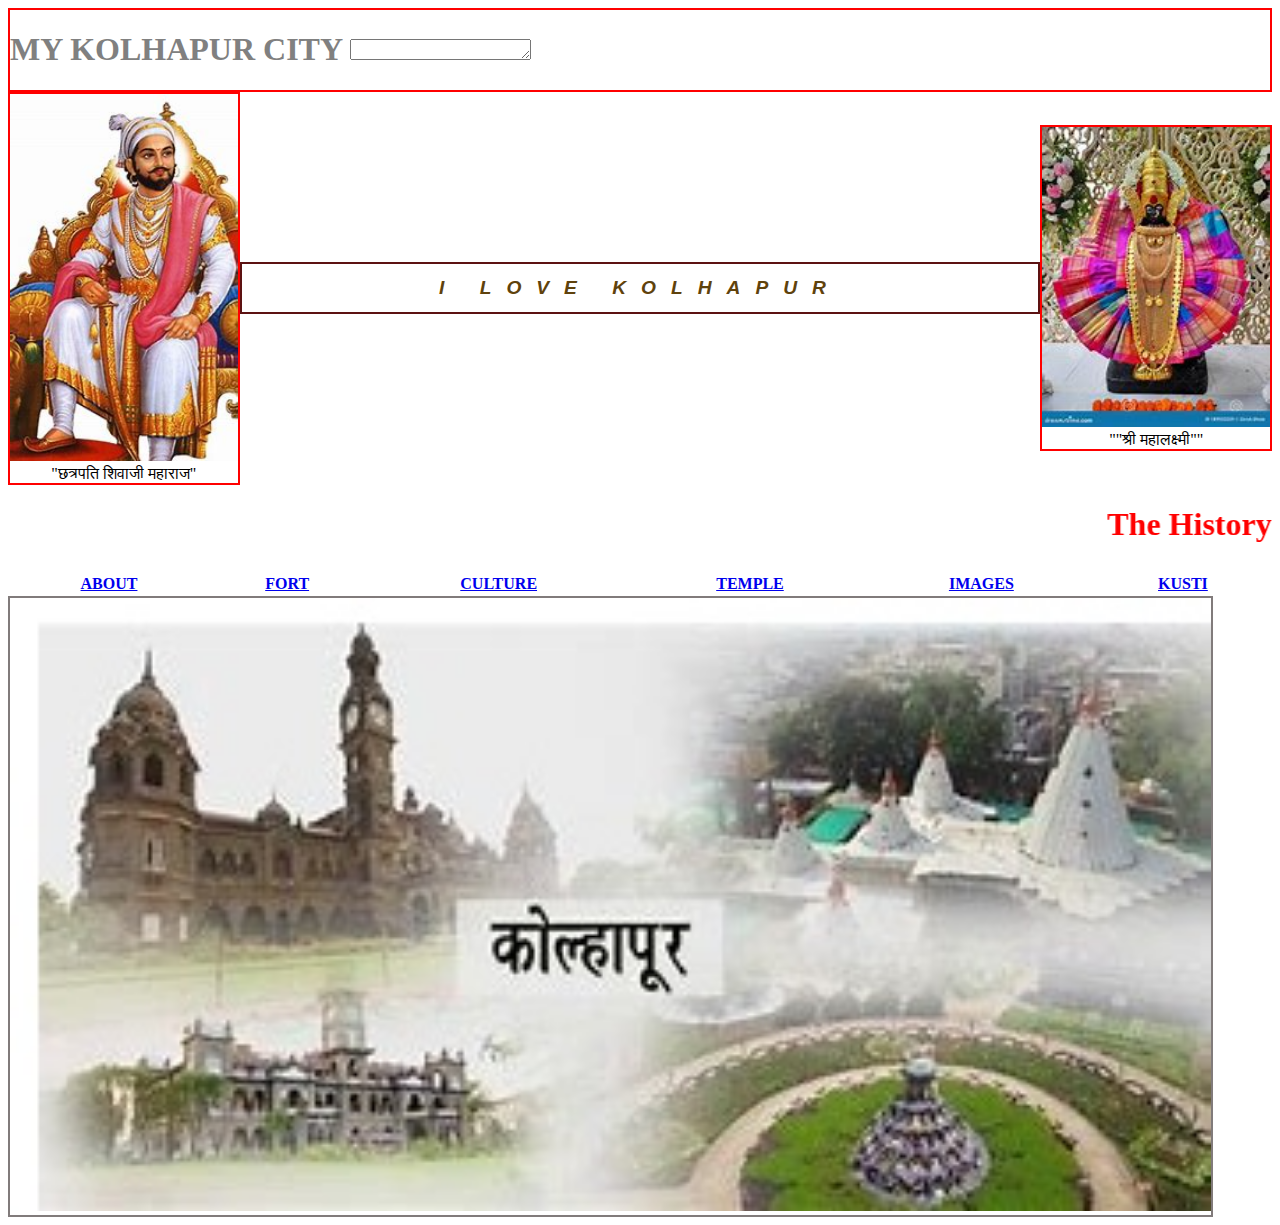
<file: index.html>
<!DOCTYPE html>
<html lang="en">

<head>
    <meta charset="UTF-8">
    <meta name="viewport" content="width=device-width, initial-scale=1.0">
    <title>MY KOLHAPUR CITY</title>
    <link rel="stylesheet" href="css/home.css">

</head>
<div class="firstdivision">
    <h1 class="my kolhapur city">MY KOLHAPUR CITY <textarea name="welcome" id="2" rows="1"></textarea></h1>
    
</div>

<body>
    <div class="secondclass">
        <div class="F1">
            <img class="k1" src="img/OIP12.jpg" width="100%">
            <k2 class="shi">"छत्रपति शिवाजी महाराज"</k2>

        </div>
        <div class="h1">
            <h1 class="Mah">I LOVE KOLHAPUR</h1>

        </div>
        <div class="F1">
            <img class="k1" src="img/OIP (2).jpg" width="100%">
            <k2 class="shi">""श्री महालक्ष्मी""</k2>

        </div>
    </div>

    <div class="F2">
        <h1 class="His">
            <marquee scrollamount="20%">The History of kolhapur</marquee>
        </h1>

        <table width="100%">
            <div>
                <tr>
                    <th><a href="https://en.wikipedia.org/wiki/Kolhapur">ABOUT</a></th>
                    <th><a href="https://en.wikipedia.org/wiki/Panhala_Fort">FORT</a></th>
                    <th><a href="https://hi.wikipedia.org/wiki/%E0%A4%A4%E0%A4%AE%E0%A4%BE%E0%A4%B6%E0%A4%BE">CULTURE</a></th>
                    <th><a href="https://www.mahalaxmikolhapur.com/home">TEMPLE</a></th>
                    <th><a href="https://www.bing.com/images/search?q=kolhapur+city&qpvt=kolhapur+city&form=IGRE&first=1">IMAGES</a></th>
                    <th><a href="https://www.bing.com/search?q=kusti+of+kolhapur+history&FORM=HDRSC1">KUSTI</a></th>
                </tr>
        </table>
        <div>
            <div class="F3">
                <img class="k2" src="img/OIP.jpg" width="100%">
            </div>
        </div>
    </div>





</body>

</html>
</file>
<file: css/home.css>
.firstdivision{
    border: 2px solid red;
    display: flex;
    color: grey;
    text-align: center;
   
}
.F1{
    width: 15%;
    border: 2px solid brown;
}
.h1{
    width: 70%;
    border: 2px solid rgb(92, 18, 18);
}
.F1{
    width: 20%;
    border: 2px solid red;
    text-align: center;
}
.Mah{
    color: rgb(95, 66, 12);
    text-align: center;
    font-size: 120%;
    font-family: Impact, Haettenschweiler, 'Arial Narrow Bold', sans-serif;
    font-style: italic;
    letter-spacing: 15px;
    border: 15;
}
.His{
    color: red;
    text-align: center;
}
.F3{
     width: 95%;
    border: 2px solid rgb(129, 123, 123);
}

.secondclass{
    display: flex;
    align-items: center;
    
}
ul {
  list-style-type: none;
  margin: 0;
  padding: 0;
  overflow: hidden;
  background-color: #333333;
}

ul li {
  float: left;
}

ul li a {
  display: block;
  color: white;
  text-align: center;
  padding: 14px 16px;
  text-decoration: none;
}

ul li a:hover {
  background-color: #111111;
}
</file>
